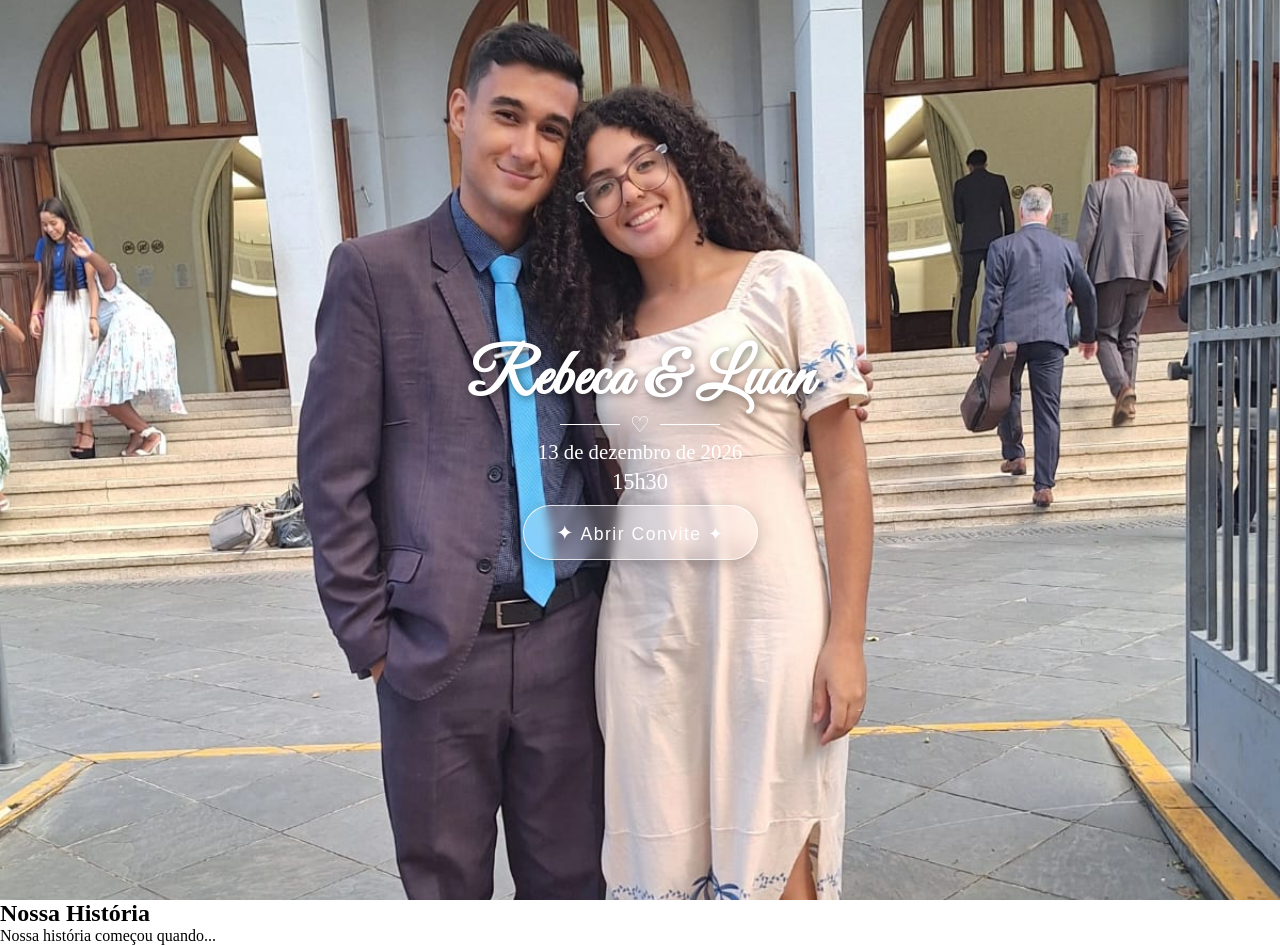
<file: index.html>
<!DOCTYPE html>
<html lang="pt-br">
<head>
    <meta charset="UTF-8">
    <meta name="viewport" content="width=device-width, initial-scale=1.0">
    <title>Luan & Rebeca</title>
    <link rel="stylesheet" href="style.css">
    
    <link rel="preconnect" href="https://fonts.googleapis.com">

    <link rel="preconnect" href="https://fonts.gstatic.com" crossorigin>

    <link href="https://fonts.googleapis.com/css2?family=Great+Vibes&display=swap" rel="stylesheet">
</head>

<body>
    <header>
        <div class="hero">
        <h1>Rebeca & Luan</h1>

          <div class="linha-coracao">
        <span></span>
        <i>♡</i>
        <span></span>
         </div>

        <p class="data">13 de dezembro de 2026</p>
        <p class="horario">15h30</p>
        <button class="botao">✦ Abrir Convite ✦</button>
        </div>
    </header>

    <main>
        <section>
            <h2>Nossa História</h2>
            <p>Nossa história começou quando...</p>
        </section>
    </main>
    <script src="script.js"></script>
</body>
</html>
</file>
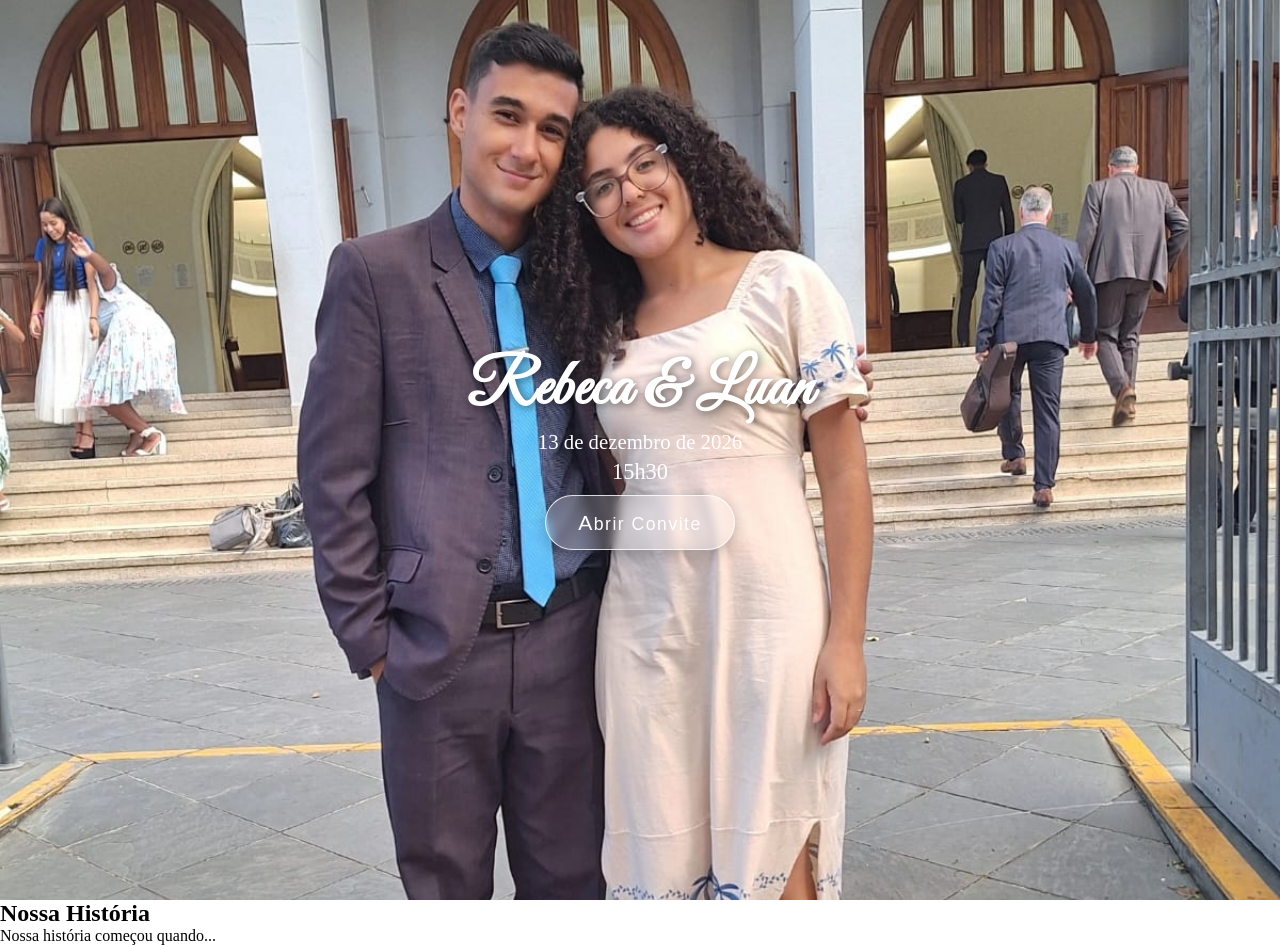
<file: indes.html>
<!DOCTYPE html>
<html lang="pt-br">
<head>
    <meta charset="UTF-8">
    <meta name="viewport" content="width=device-width, initial-scale=1.0">
    <title>Luan & Rebeca</title>
    <link rel="stylesheet" href="style.css">
    
    <link rel="preconnect" href="https://fonts.googleapis.com">

    <link rel="preconnect" href="https://fonts.gstatic.com" crossorigin>

    <link href="https://fonts.googleapis.com/css2?family=Great+Vibes&display=swap" rel="stylesheet">
</head>

<body>
    <header>
        <div class="hero">
        <h1>Rebeca & Luan</h1>
        <p class="data">13 de dezembro de 2026</p>
        <p class="horario">15h30</p>
        <button class="botao">Abrir Convite</button>
        </div>
    </header>

    <main>
        <section>
            <h2>Nossa História</h2>
            <p>Nossa história começou quando...</p>
        </section>
    </main>
    <script src="script.js"></script>
</body>
</html>
</file>
<file: style.css>
*{
    margin: 0;
    padding: 0;
    box-sizing: border-box;
}

html, body {
    width: 100%;
    min-height: 100%;
}


header {
    height: 100dvh;
    min-height: 100dvh;

    width: 100%;

    display: flex;
    flex-direction: column;

    justify-content: center; /* ou flex start ou "center", para centralizar e tirar o "pedding top" para poder centralizar"*/
    align-items: center;

    background-image: url("img/foto-casal4.jpg");
    background-size: cover;
    background-position: center 35%;
    background-repeat: no-repeat;

    overflow: hidden;

    position: relative;

    z-index: 10;

    transition: transform 1s ease-in-out, opacity 1s ease-in-out;
}



.hero {
    display: flex;
    flex-direction: column;
    justify-content: center;
    align-items: center;

    gap: 12px;

    width: 100%;
    max-width: 500px;

    padding: 15px;

    text-align: center;
}



/* NOME DO CASAL */

h1 {

    font-size: clamp(2.5rem, 10vw, 4rem);

    font-family: "Great Vibes", cursive;

    color: #fff;

    text-shadow: 
    2px 2px 8px rgba(0,0,0,0.5);

    letter-spacing: 1px;

    animation: surgirDeBaixo 1.2s ease-out 0.8s forwards;

    opacity: 0;
}



/* DATA */

.data {
    margin-top: -12px;

    font-size: clamp(1rem, 3vw, 1.3rem);

    color: white;

    animation: surgirDeBaixo 1.2s ease-out 0.8s forwards;

    opacity: 0;
}



/* HORÁRIO */

.horario {
    margin-top: -7px;

    font-size: clamp(1.1rem, 3.5vw, 1.4rem);

    color: white;

    animation: surgirDeBaixo 1.2s ease-out 0.8s forwards;

    opacity: 0;
}


/* BOTÃO */

.botao {

    margin-top: -2px;
    padding: 0.9rem 2rem;
    border: 1px solid rgba(255,255,255,0.8);
    border-radius: 50px;
    background: rgba(255,255,255,0.20);
    backdrop-filter: blur(5px);
    box-shadow: 0 4px 15px rgba(0,0,0,0.25);
    color: white;
    font-size: clamp(1rem, 2.5vw, 1.1rem);
    font-weight: 500;
    cursor: pointer;
    transition: 0.3s ease;
    animation: surgirDeBaixo 1.2s ease-out 0.8s forwards;
    opacity: 0;
    letter-spacing: 1.5px;
    position: relative;
}

.botao::first-letter {
    font-size: 1.2em;
}

.linha-coracao {
    display: flex;
    align-items: center;
    justify-content: center;
    gap: 10px;
    margin: -20px 0 2px;
    animation: surgirDeBaixo 1.2s ease-out 1.1s forwards;
    opacity: 0;
}

.linha-coracao span {
    width: 60px;
    height: 1px;
    background: white;
}

.linha-coracao i {
    font-size: 22px;
    color: white;
    font-style: normal;
}



.botao:hover {

    background-color: #c59b25;

}



/* ANIMAÇÃO */

@keyframes surgirDeBaixo {

    from {

        opacity: 0;

        transform: translateY(30px);

    }


    to {

        opacity: 1;

        transform: translateY(0);

    }

}



/* SUMIR A CAPA AO CLICAR */

.capa-sumir {

    transform: translateY(-100vh);

    opacity: 0;

}
</file>
